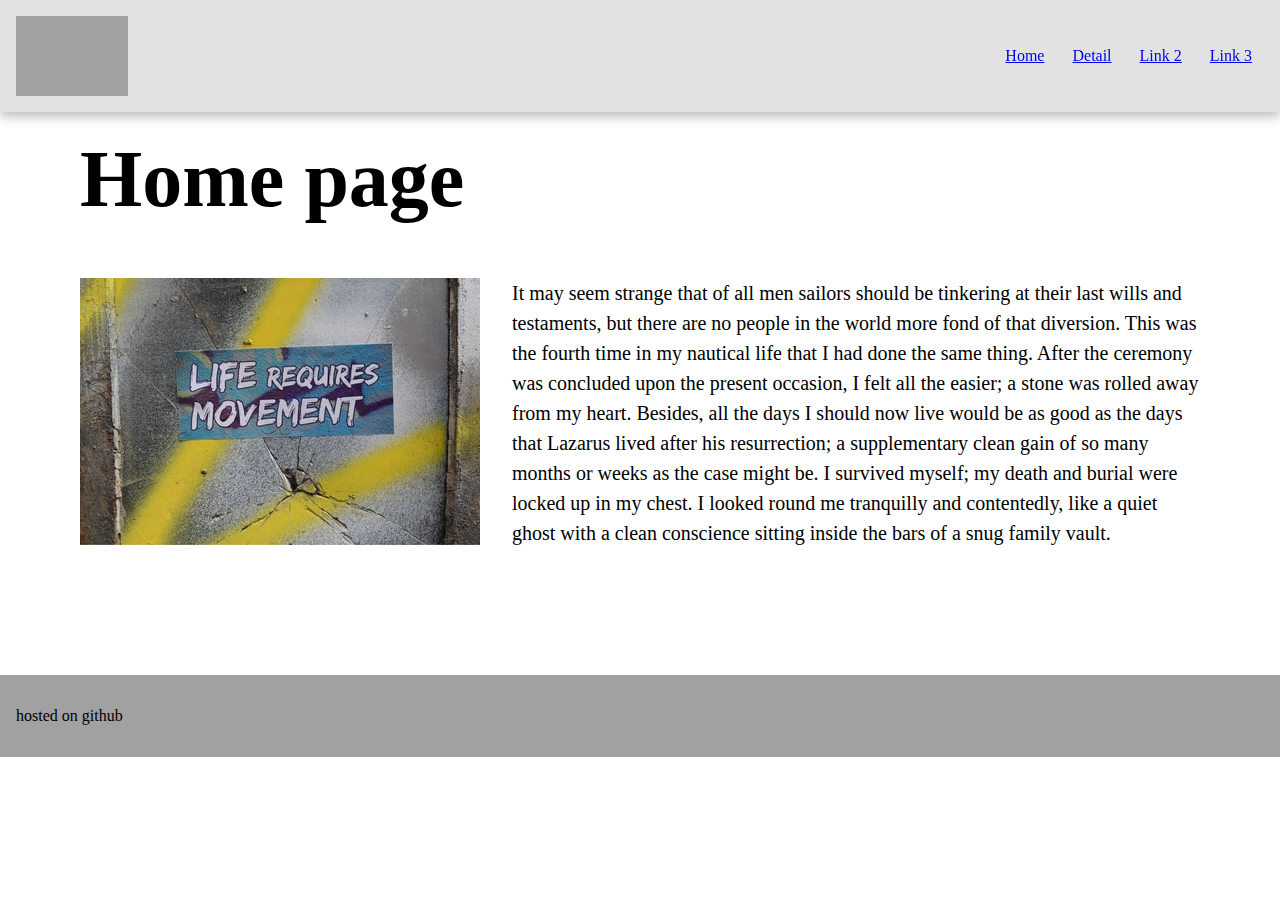
<file: index.html>
<html>
  <head>
    <title>Jason's Portfolio</title>
    <link rel="stylesheet" href="css/styles.css" media="all" />

  </head>
  <body>
<header>
  <div class="logo"> </div>
  <nav class="main-menu">
    <ul>
      <li><a href="index.html">Home</a></li>
      <li><a href="project1/detail.html">Detail</a></li>
      <li><a href="#">Link 2</a></li>
      <li><a href="#">Link 3</a></li>
    </ul>
  </nav>
</header>
<main>
  <article class="detail-layout">
    <h1>Home page</h1>
    <div class="detail-images" id="detail_image">
      <img src="images/photo-1602149153635-e81b4cf7b447.jpg" />
    </div>
      <p>It may seem strange that of all men sailors should be tinkering at their last wills and testaments, but there are no people in the world more fond of that diversion. This was the fourth time in my nautical life that I had done the same thing. After the ceremony was concluded upon the present occasion, I felt all the easier; a stone was rolled away from my heart. Besides, all the days I should now live would be as good as the days that Lazarus lived after his resurrection; a supplementary clean gain of so many months or weeks as the case might be. I survived myself; my death and burial were locked up in my chest. I looked round me tranquilly and contentedly, like a quiet ghost with a clean conscience sitting inside the bars of a snug family vault. 
      </p>

    
  </article>
</main>
<footer>
  <p>hosted on github</p>
</footer>
<script src="js/scripts.js"></script>
  </body>
</html>
</file>
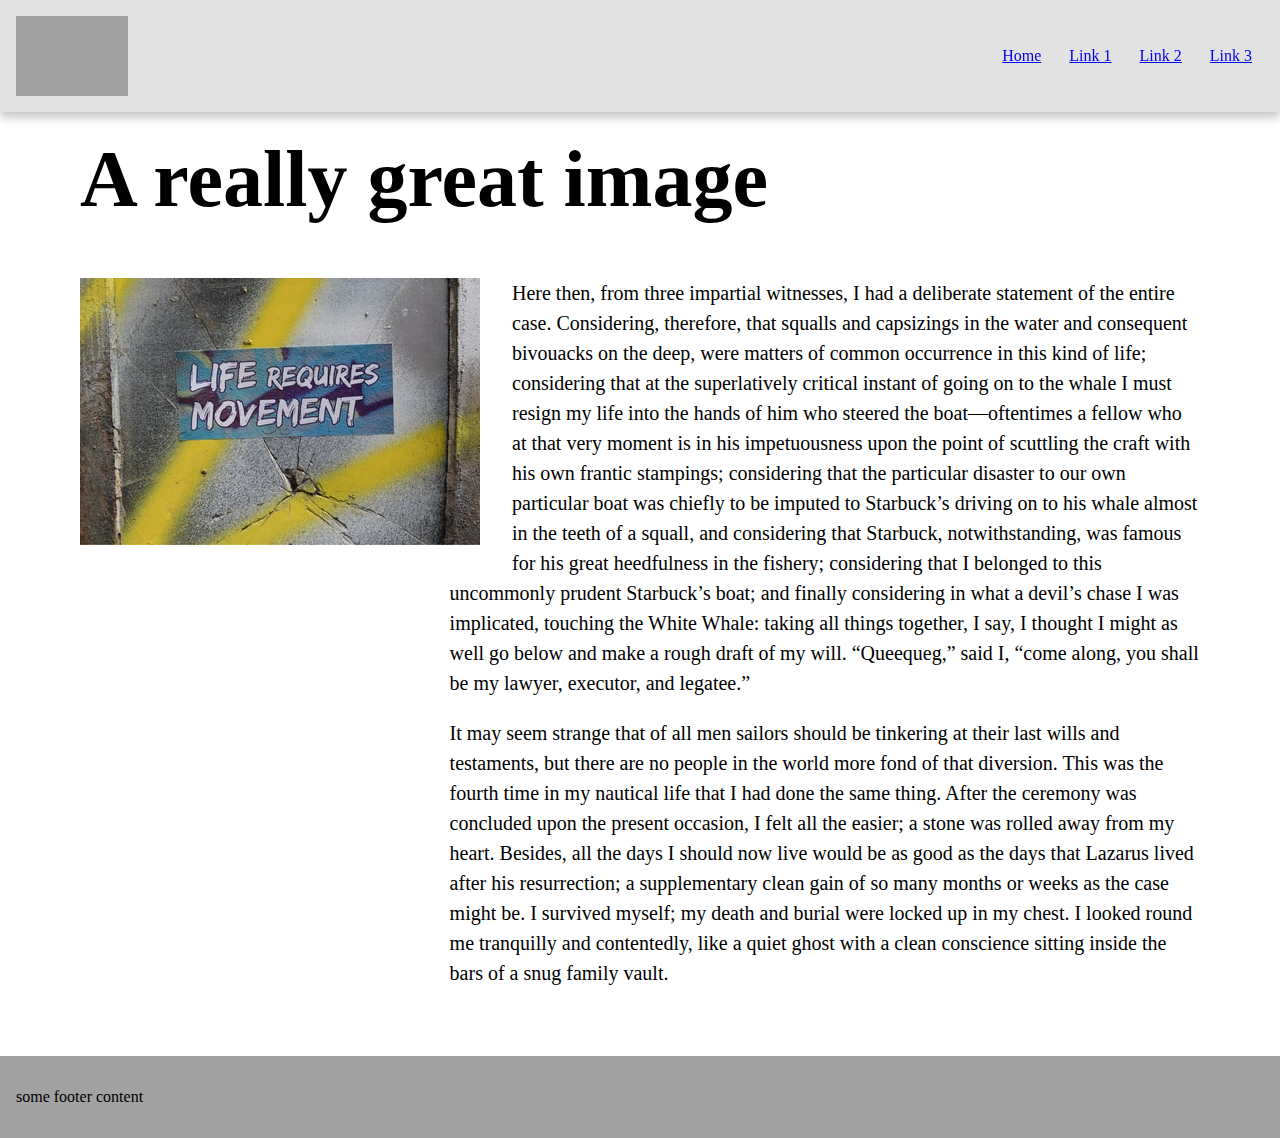
<file: project1/detail.html>
<html>
  <head>
    <title>Jason's Portfolio</title>
    <link rel="stylesheet" href="../css/styles.css" media="all" />

  </head>
  <body>
<header>
  <div class="logo"> </div>
  <nav class="main-menu">
    <ul>
      <li><a href="../index.html">Home</a></li>
      <li><a href="#">Link 1</a></li>
      <li><a href="#">Link 2</a></li>
      <li><a href="#">Link 3</a></li>
    </ul>
  </nav>
</header>
<main>
  <article class="detail-layout">
    <h1>A really great image</h1>
    <div class="detail-images">
      <img src="../images/photo-1602149153635-e81b4cf7b447.jpg" />
    </div>
      <p> Here then, from three impartial witnesses, I had a deliberate statement of the entire case. Considering, therefore, that squalls and capsizings in the water and consequent bivouacks on the deep, were matters of common occurrence in this kind of life; considering that at the superlatively critical instant of going on to the whale I must resign my life into the hands of him who steered the boat—oftentimes a fellow who at that very moment is in his impetuousness upon the point of scuttling the craft with his own frantic stampings; considering that the particular disaster to our own particular boat was chiefly to be imputed to Starbuck’s driving on to his whale almost in the teeth of a squall, and considering that Starbuck, notwithstanding, was famous for his great heedfulness in the fishery; considering that I belonged to this uncommonly prudent Starbuck’s boat; and finally considering in what a devil’s chase I was implicated, touching the White Whale: taking all things together, I say, I thought I might as well go below and make a rough draft of my will. “Queequeg,” said I, “come along, you shall be my lawyer, executor, and legatee.”
      </p>
      <p>
It may seem strange that of all men sailors should be tinkering at their last wills and testaments, but there are no people in the world more fond of that diversion. This was the fourth time in my nautical life that I had done the same thing. After the ceremony was concluded upon the present occasion, I felt all the easier; a stone was rolled away from my heart. Besides, all the days I should now live would be as good as the days that Lazarus lived after his resurrection; a supplementary clean gain of so many months or weeks as the case might be. I survived myself; my death and burial were locked up in my chest. I looked round me tranquilly and contentedly, like a quiet ghost with a clean conscience sitting inside the bars of a snug family vault. </p>
    
  </article>
</main>
<footer>
  <p>some footer content</p>
</footer>
  </body>
</html>
</file>
<file: css/styles.css>
* {
  box-sizing: border-box;
}

body {
  padding: 0;
  margin: 0;
}

header {
  background-color: rgba(225,225,225,0.975);
  box-shadow: 0px 5px 10px rgba(0,0,0,0.25);
  padding: 1rem;
  display: flex;
  align-items: center;
  justify-content: space-between;
  position: fixed;
  width: 100%;
  top: 0;
}

main {
  padding-top: 5rem;
  min-height: 75vh;
  padding-bottom: 3rem;
}

footer {
  background-color: #a1a1a1;
  padding: 1rem;
}

img {
  display: block;
  height: auto;
  max-width: 100%;
  width: 100%;
}

h1 {
  font-size: 5rem;
}

p  {
  max-width: 40em;
}

.logo {
  background-color: #a1a1a1;
  display: block;
  width: 7rem;
  height: 5rem;
}

.main-menu ul {
  margin: 0;
  padding: 0;
}
.main-menu li {
  display: inline-block;
}

.main-menu a {
  display: block;
  padding: 0.35rem 0.75rem;
}

.detail-layout {
  max-width: 70rem;
  margin-left: auto;
  margin-right: auto;
}

.detail-layout .detail-images {
  max-width: 66%;
  float: left;
  margin-right: 2rem;
  margin-bottom: 2rem;
}

.detail-layout p {
  margin-left: 33%;
  font-size: 1.25rem;
  line-height: 1.5;
}
</file>
